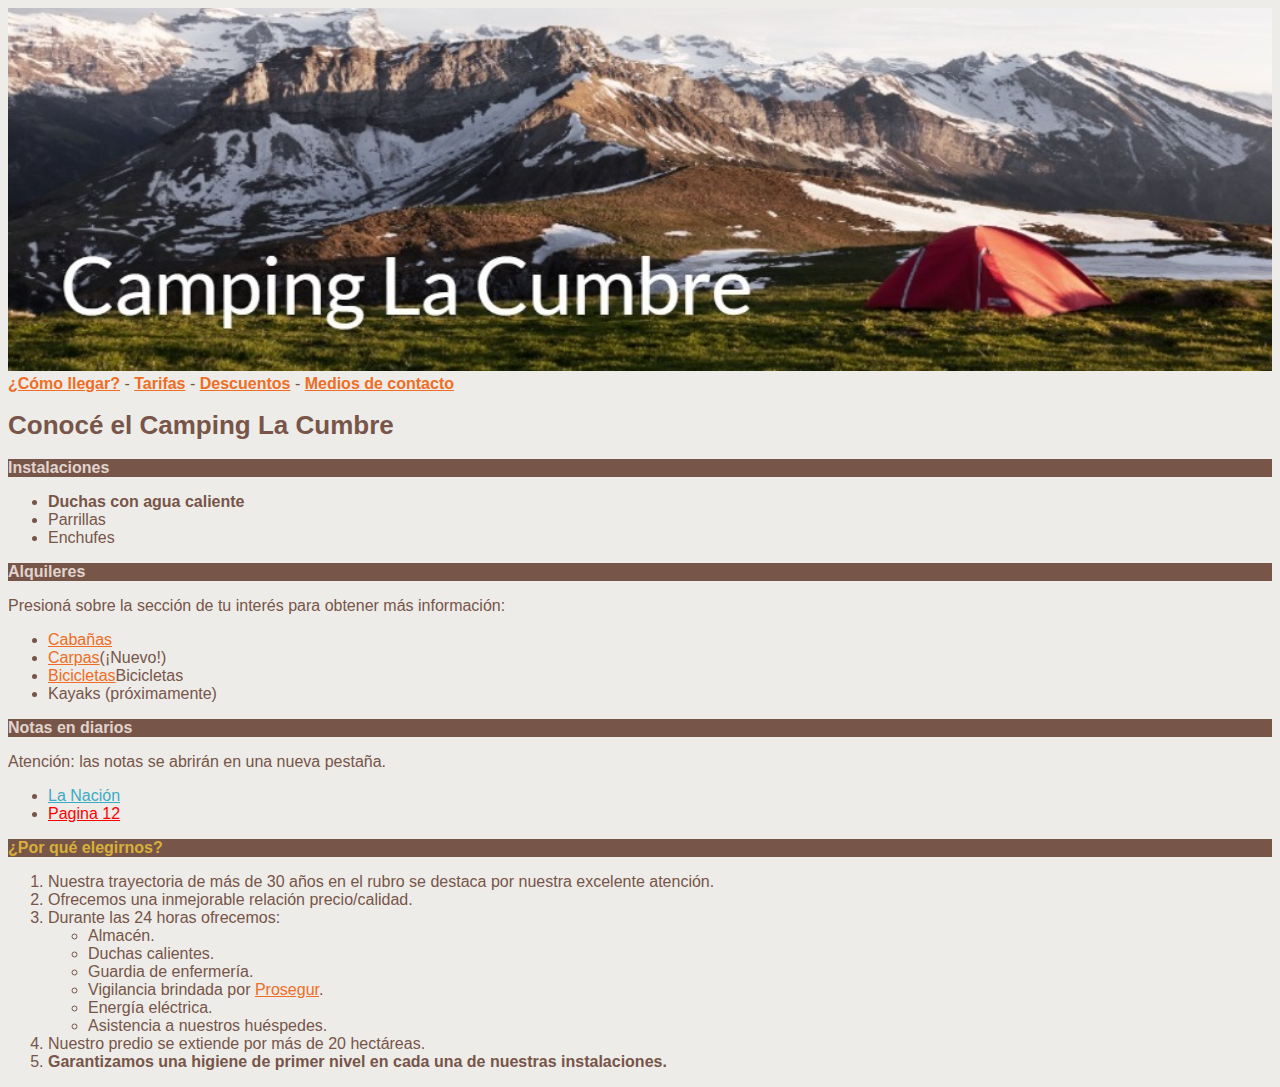
<file: index.html>
<!DOCTYPE html>
<html lang="es">
    <head>
        <meta charset="UTF-8">
        <meta http-equiv="X-UA-Compatible" content="IE=edge">
        <meta name="viewport" content="width=device-width, initial-scale=1.0">
    
        <link rel="stylesheet" href="css/style.css">
    
        <title>Camping la Cumbre</title>
    </head>
    <body>

        <img class="fondo-inicio" src="img/camping-la-cumbre.jpg" alt="fondo montañas"> 

        
        <a href="pages/como-llegar.html" class="navbar">¿Cómo llegar?</a> - <a href="pages/tarifas.html" class="navbar">Tarifas</a> - <a href="pages/descuentos.html" class="navbar">Descuentos</a> - <a href="pages/medios-de-contacto.html" class="navbar">Medios de contacto</a>

        <h1>Conocé el Camping La Cumbre</h1>

        <h2>Instalaciones</h2>

        <ul>
            <li><strong>Duchas con agua caliente</strong></li>
            <li>Parrillas</li>
            <li>Enchufes</li>
        </ul>
       
        <h2>Alquileres</h2>

        <p>Presioná sobre la sección de tu interés para obtener más información:</p>

        <ul>
            <li><a href="#" class="link">Cabañas</a></li>
            <li><a href="#" class="link">Carpas</a>(¡Nuevo!)</li>
            <li><a href="#" class="link">Bicicletas</a>Bicicletas</li>
            <li>Kayaks (próximamente)</li>
        </ul>

        <h2>Notas en diarios</h2>

        <p>Atención: las notas se abrirán en una nueva pestaña.</p>

        <ul>
            <li><a href="https://www.lanacion.com.ar" class="link2" target="_blank">La Nación</a></li>
            <li><a href="https://www.pagina12.com.ar" class="link3" target="_blank">Pagina 12</a></li>
        </ul>

        <h2 class="titulo-especial">¿Por qué elegirnos?</h2>

        <ol>
            <li>Nuestra trayectoria de más de 30 años en el rubro se destaca por nuestra excelente atención.</li>
            <li>Ofrecemos una inmejorable relación precio/calidad.</li>
            <li>Durante las 24 horas ofrecemos:
                <ul>
                    <li>Almacén.</li>
                    <li>Duchas calientes.</li>
                    <li>Guardia de enfermería.</li>
                    <li>Vigilancia brindada por <a href="#" class="link">Prosegur</a>.</li>
                    <li>Energía eléctrica.</li>
                    <li>Asistencia a nuestros huéspedes.</li>
                </ul>
            </li>
            <li>Nuestro predio se extiende por más de 20 hectáreas.</li>
            <li><strong>Garantizamos una higiene de primer nivel en cada una de nuestras instalaciones.</strong></li>
        </ol>
    
    </body>
</html>
</file>
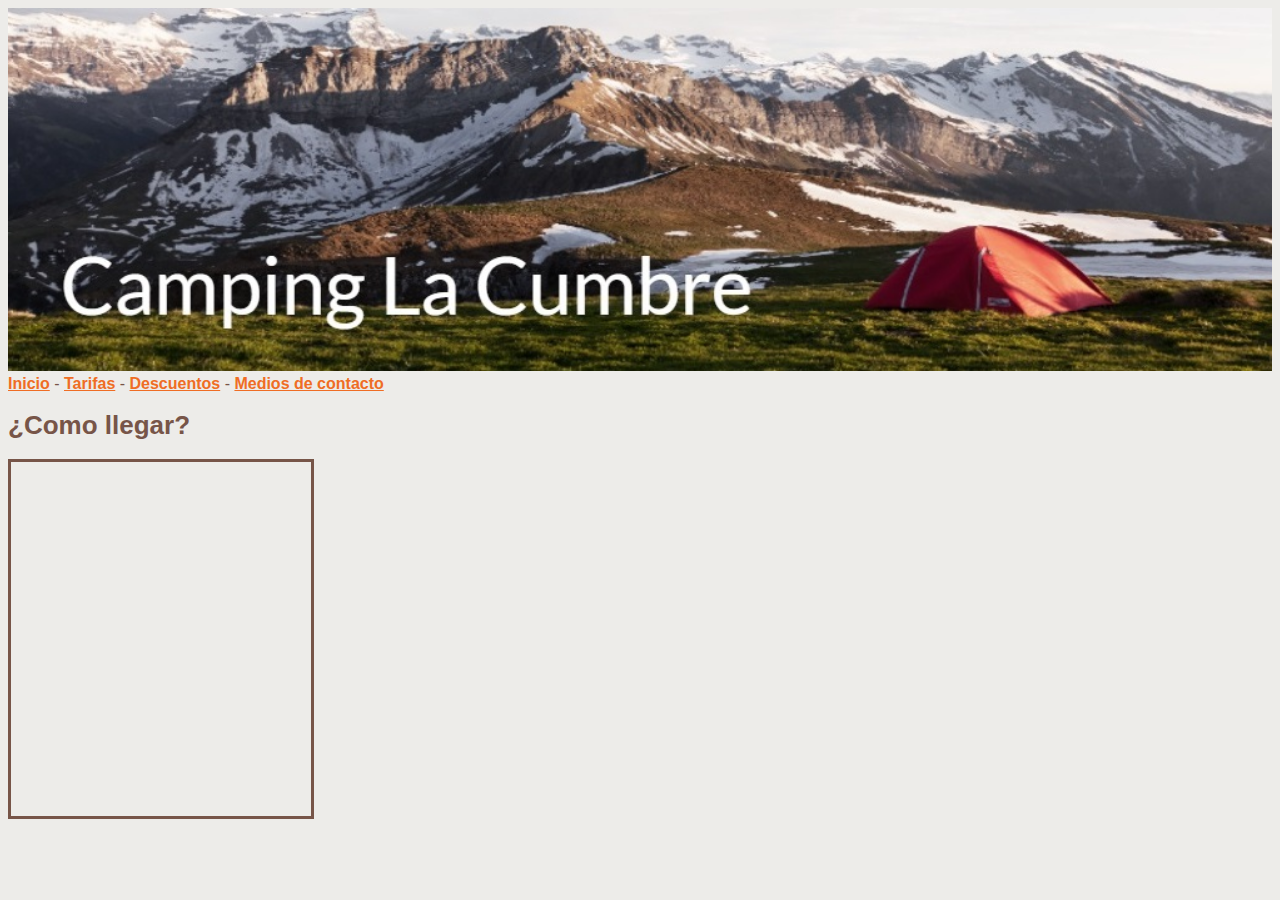
<file: pages/como-llegar.html>
<!DOCTYPE html>
<html lang="es">
<head>
    <meta charset="UTF-8">
    <meta http-equiv="X-UA-Compatible" content="IE=edge">
    <meta name="viewport" content="width=device-width, initial-scale=1.0">
    
    <link rel="stylesheet" href="../css/style.css">

    <title>Camping la Cumbre</title>
</head>
<body>

    <img class="fondo-inicio" src="../img/camping-la-cumbre.jpg" alt="fondo montañas"> 

    <a href="../index.html" class="navbar">Inicio</a> - <a href="../pages/tarifas.html" class="navbar">Tarifas</a> - <a href="../pages/descuentos.html" class="navbar">Descuentos</a> - <a href="../pages/medios-de-contacto.html" class="navbar">Medios de contacto</a>

    <h1>¿Como llegar?</h1>

    <div class="mapa">
    <iframe src="https://www.google.com/maps/embed?pb=!1m18!1m12!1m3!1d109454.83422604257!2d-64.5563860263618!3d-30.985448734514947!2m3!1f0!2f0!3f0!3m2!1i1024!2i768!4f13.1!3m3!1m2!1s0x942d85d0e8bbe73b%3A0x1966faef06d1a561!2sCamping%20El%20Paso!5e0!3m2!1ses!2sar!4v1678979742988!5m2!1ses!2sar" width="100%" height="350" style="border:0;" allowfullscreen="" loading="lazy" referrerpolicy="no-referrer-when-downgrade" class="mapa-google"></iframe>
    </div>


</body>
</html>
</file>
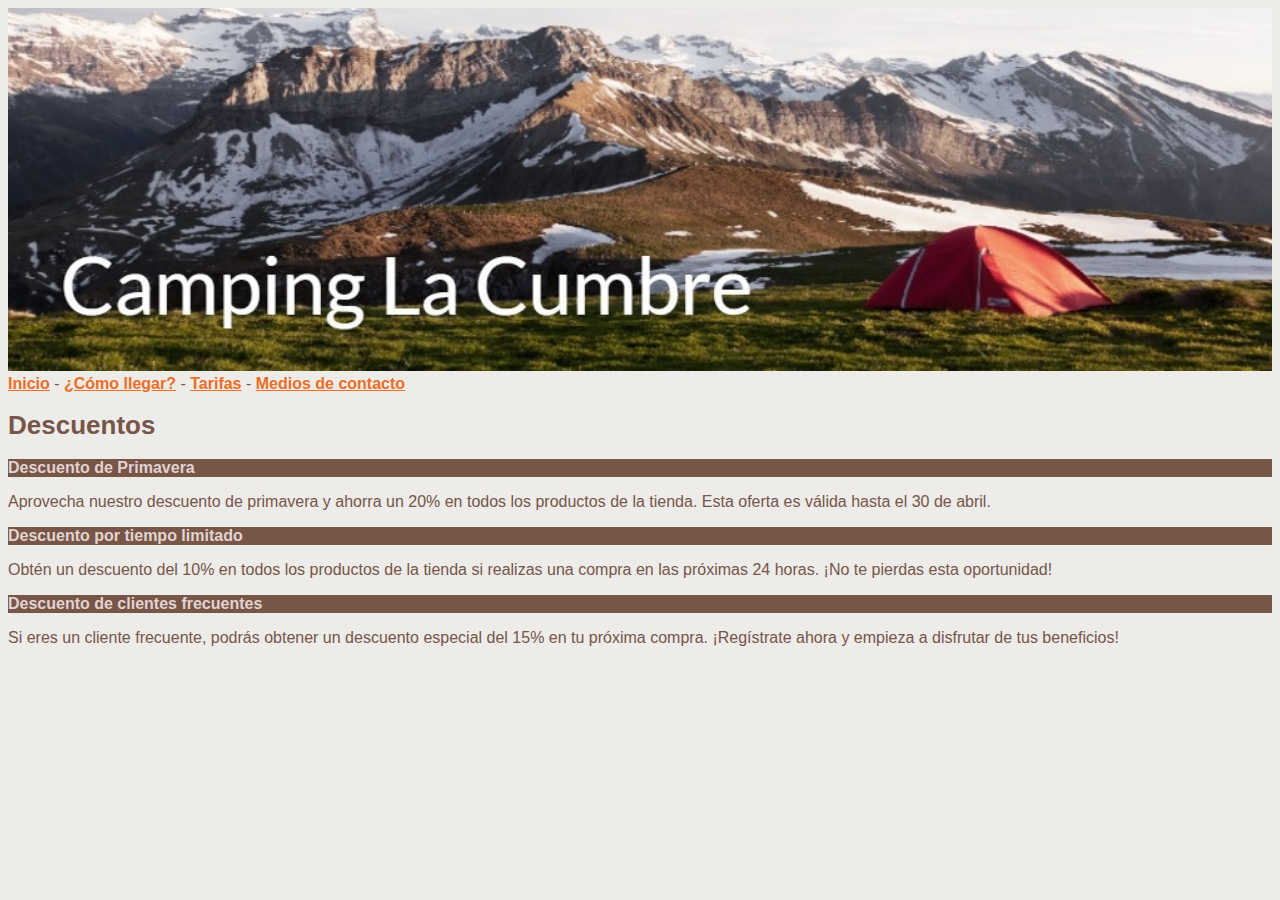
<file: pages/descuentos.html>
<!DOCTYPE html>
<html lang="es">
    <head>
        <meta charset="UTF-8">
        <meta http-equiv="X-UA-Compatible" content="IE=edge">
        <meta name="viewport" content="width=device-width, initial-scale=1.0">
    
        <link rel="stylesheet" href="../css/style.css">

        <title>Camping la Cumbre</title>

    </head>
    <body>

        <img class="fondo-inicio" src="../img/camping-la-cumbre.jpg" alt="fondo montañas">

        <a href="../index.html" class="navbar">Inicio</a> - <a href="../pages/como-llegar.html" class="navbar">¿Cómo llegar?</a> - <a href="../pages/tarifas.html" class="navbar">Tarifas</a> - <a href="../pages/medios-de-contacto.html" class="navbar">Medios de contacto</a>
    

        <header>
            <h1>Descuentos</h1>
        </header>
    
        <main>
            <section>
                <h2>Descuento de Primavera</h2>
                <p>Aprovecha nuestro descuento de primavera y ahorra un 20% en todos los productos de la tienda. Esta oferta es válida hasta el 30 de abril.</p>
            </section>
    
            <section>
                <h2>Descuento por tiempo limitado</h2>
                <p>Obtén un descuento del 10% en todos los productos de la tienda si realizas una compra en las próximas 24 horas. ¡No te pierdas esta oportunidad!</p>
            </section>
    
            <section>
                <h2>Descuento de clientes frecuentes</h2>
                <p>Si eres un cliente frecuente, podrás obtener un descuento especial del 15% en tu próxima compra. ¡Regístrate ahora y empieza a disfrutar de tus beneficios!</p>
            </section>
        </main>
    
    </body>
    </html>
</file>
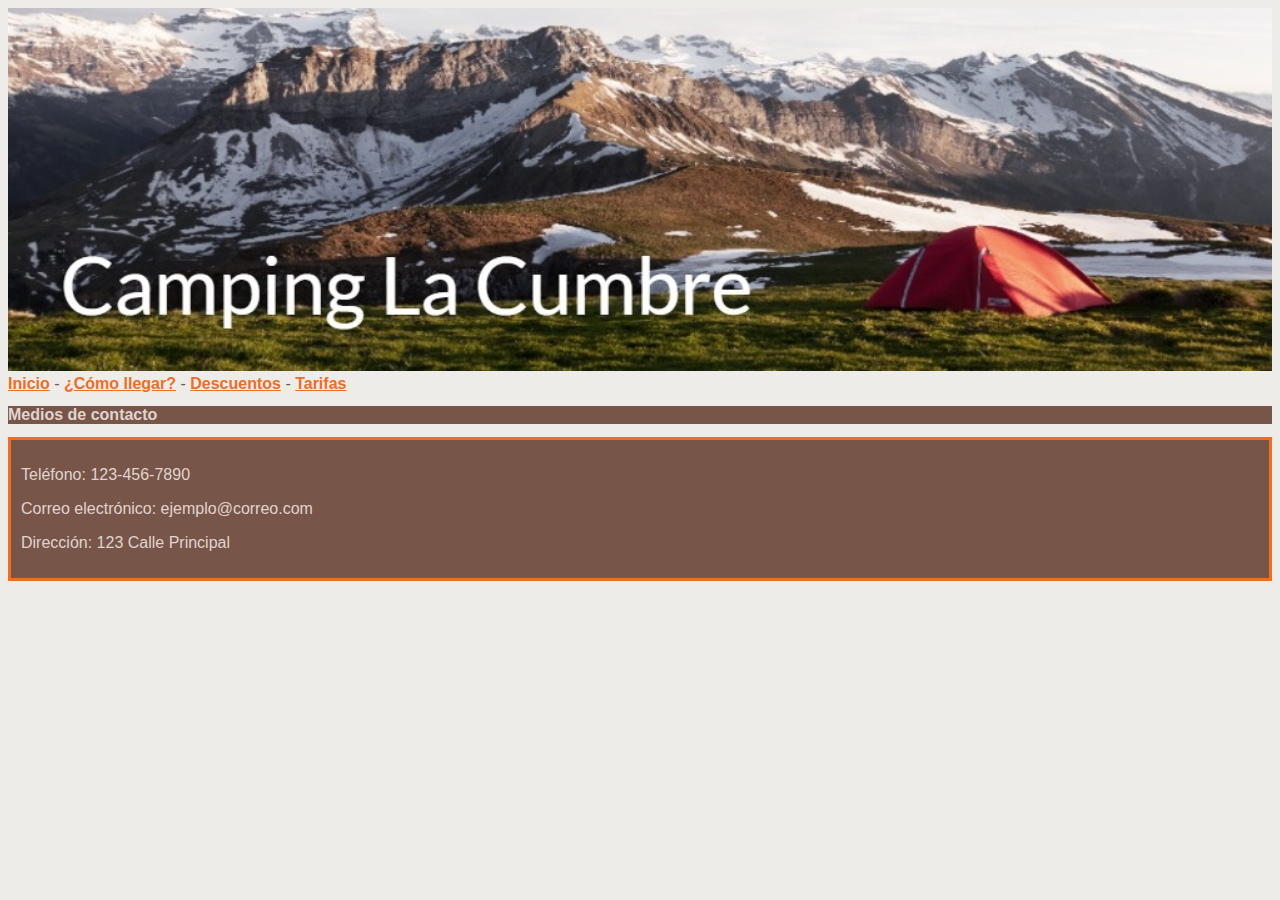
<file: pages/medios-de-contacto.html>
<!DOCTYPE html>
<html lang="es">
    <head>
        <meta charset="UTF-8">
        <meta http-equiv="X-UA-Compatible" content="IE=edge">
        <meta name="viewport" content="width=device-width, initial-scale=1.0">
    
        <link rel="stylesheet" href="../css/style.css">

        <title>Camping la Cumbre</title>

    </head>
    <body>

        <img class="fondo-inicio" src="../img/camping-la-cumbre.jpg" alt="fondo montañas">

        <a href="../index.html" class="navbar">Inicio</a> - <a href="../pages/como-llegar.html" class="navbar">¿Cómo llegar?</a> - <a href="../pages/descuentos.html" class="navbar">Descuentos</a> - <a href="../pages/tarifas.html" class="navbar">Tarifas</a>
    
        <h2>Medios de contacto</h2>

        <div class="contacto">
            <p>Teléfono: 123-456-7890</p>
            <p>Correo electrónico: ejemplo@correo.com</p>
            <p>Dirección: 123 Calle Principal</p>
        </div>

        

    </body>
    </html>
</file>
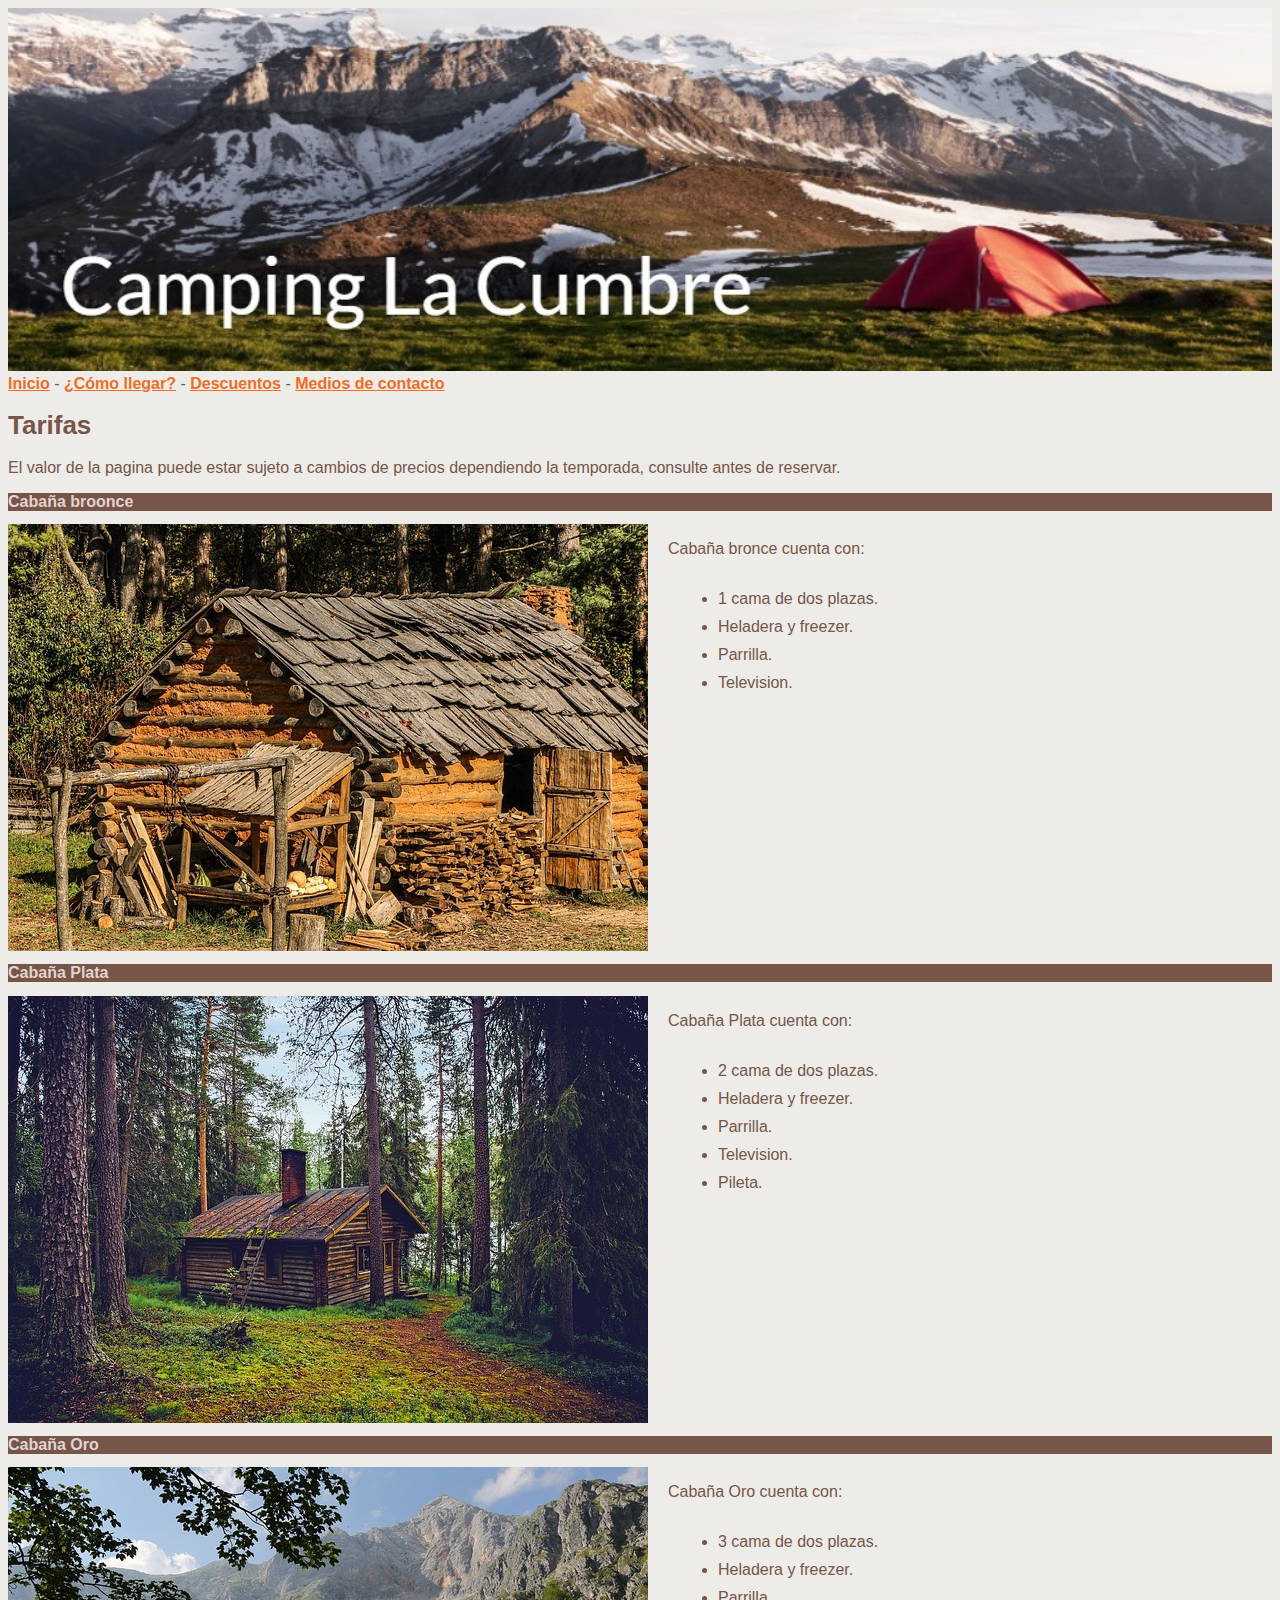
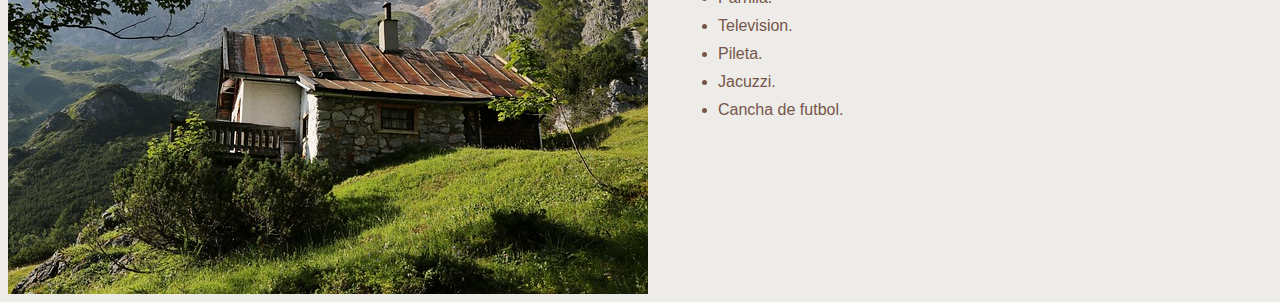
<file: pages/tarifas.html>
<!DOCTYPE html>
<html lang="es">
    <head>
        <meta charset="UTF-8">
        <meta http-equiv="X-UA-Compatible" content="IE=edge">
        <meta name="viewport" content="width=device-width, initial-scale=1.0">
    
        <link rel="stylesheet" href="../css/style.css">

        <title>Camping la Cumbre</title>

    </head>
    <body>

        <img class="fondo-inicio" src="../img/camping-la-cumbre.jpg" alt="fondo montañas">

        <a href="../index.html" class="navbar">Inicio</a> - <a href="../pages/como-llegar.html" class="navbar">¿Cómo llegar?</a> - <a href="../pages/descuentos.html" class="navbar">Descuentos</a> - <a href="../pages/medios-de-contacto.html" class="navbar">Medios de contacto</a> 

        <h1>Tarifas</h1>
        <p>El valor de la pagina puede estar sujeto a cambios de precios dependiendo la temporada, consulte antes de reservar.</p>

        <h2>Cabaña broonce</h2>

        <div class="container">
            <img src="../img/cabaña-2.jpg" alt="cabaña2" class="imagen">
            <p class="texto">Cabaña bronce cuenta con:</p>
            <ul class="lista">
                <li>1 cama de dos plazas.</li>
                <li>Heladera y freezer.</li>
                <li>Parrilla.</li>
                <li>Television.</li>
            </ul>
        </div>

        <h2>Cabaña Plata</h2>
    
        <div class="container">
            <img src="../img/cabaña-1.jpg" alt="cabaña1" class="imagen">
            <p class="texto">Cabaña Plata cuenta con:</p>
            <ul class="lista">
                <li>2 cama de dos plazas.</li>
                <li>Heladera y freezer.</li>
                <li>Parrilla.</li>
                <li>Television.</li>
                <li>Pileta.</li>
            </ul>
        </div>

        <h2>Cabaña Oro</h2>
    
        <div class="container">
            <img src="../img/cabaña-3.jpg" alt="cabaña3" class="imagen">
            <p class="texto">Cabaña Oro cuenta con:</p>
            <ul class="lista">
                <li>3 cama de dos plazas.</li>
                <li>Heladera y freezer.</li>
                <li>Parrilla.</li>
                <li>Television.</li>
                <li>Pileta.</li>
                <li>Jacuzzi.</li>
                <li>Cancha de futbol.</li>

            </ul>
        </div>

    </body>
    </html>
</file>
<file: css/style.css>
* {
    font-family: Verdana, Arial, sans-serif;
    box-sizing: border-box;
    font-size: 16px;
}

:root {  /* Variables de colores */

    --colorPrincipal: #775548;
    --colorSecundario: #ef6d24;  
}


body { 
    background-color: #edece9;
    color: var(--colorPrincipal);

}


.fondo-inicio {      /* tamaño de imagen */
    width: 100%;
   
}

.navbar {           /* barra de navegacion */
    color: var(--colorSecundario);
    font-weight: bold;
    font-size: 16px;
}

.link {
    color: var(--colorSecundario);
}

.link2 {
    color: #3AABC4;
}

.link3 {
    color: red;
}

h1 {
    color: var(--colorPrincipal);
    font-size: 26px;
    font-weight: bold;
}

h2 {
    background-color: var(--colorPrincipal);
    color: #e1d4cf;

}

.titulo-especial {
    color: #d8b03b;
}

.mapa {
    border: 3px solid var(--colorPrincipal);
    display: inline-block;
}

.container {
    overflow: hidden; /* Limpiar el float */
   
}

.imagen {
    float: left; /* Hacer que la imagen flote a la izquierda */
    margin-right: 20px; /* Añadir un espacio entre la imagen y el texto */
}

.lista {
        display: inline-block; /* Hacer que la lista se muestre en línea con el texto e imagen */
        margin-left: 10px; /* Agregar un margen a la izquierda para separar la lista de la imagen */
}

.lista li {
    padding-bottom: 10px; /* Agregar un relleno en la parte inferior de cada ítem de la lista */
}

.contacto {
    border: 3px solid var(--colorSecundario);
    background-color: var(--colorPrincipal);
    padding: 10px;
    font-size: 16px;
    font-family: Arial, sans-serif;
    color: #e1d4cf;
  }
</file>
